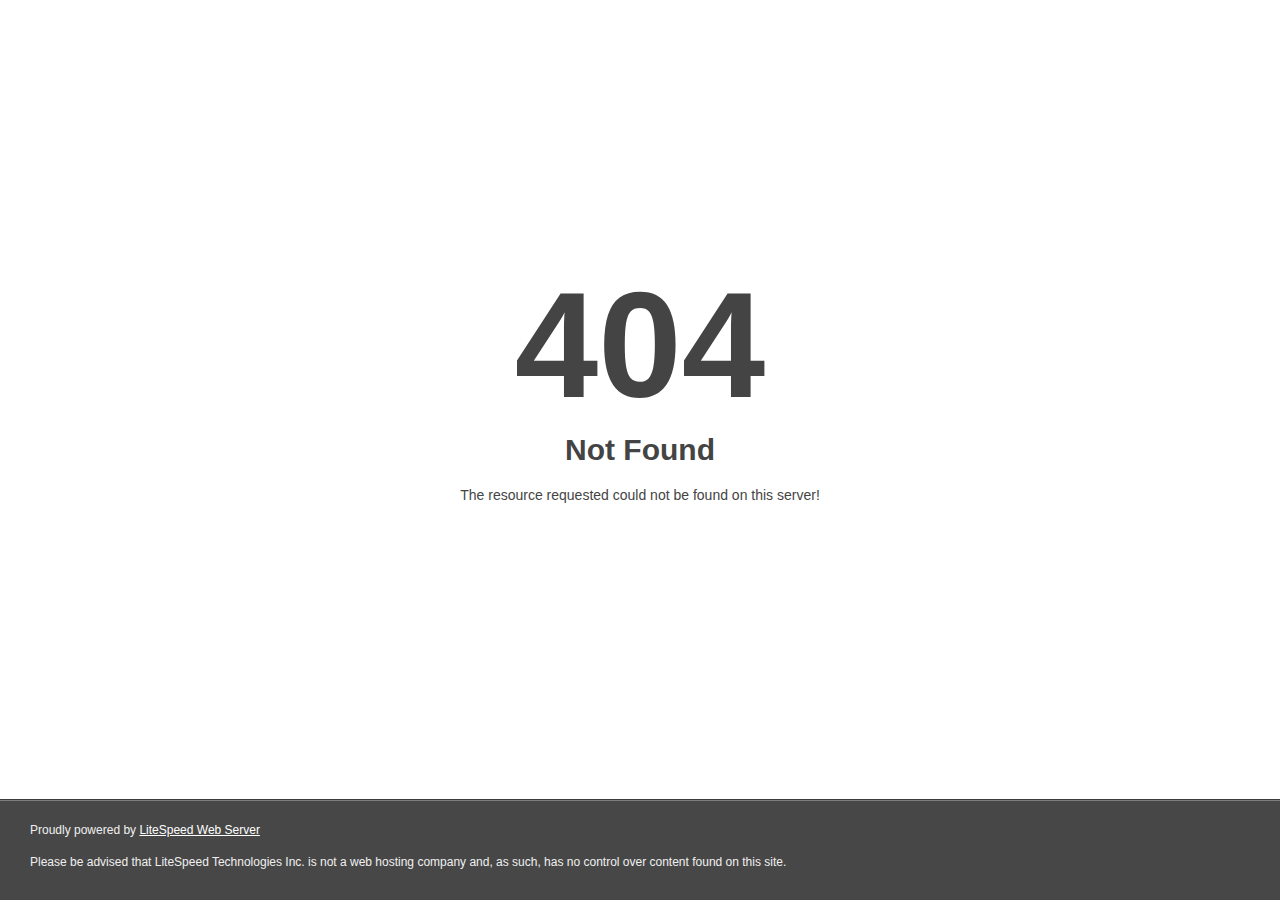
<file: fonts/glyphicons-halflings-regular-2.html>
<!DOCTYPE html>
<html style="height:100%">
<head>
<meta name="viewport" content="width=device-width, initial-scale=1, shrink-to-fit=no">
<title> 404 Not Found
</title></head>
<body style="color: #444; margin:0;font: normal 14px/20px Arial, Helvetica, sans-serif; height:100%; background-color: #fff;">
<div style="height:auto; min-height:100%; ">     <div style="text-align: center; width:800px; margin-left: -400px; position:absolute; top: 30%; left:50%;">
        <h1 style="margin:0; font-size:150px; line-height:150px; font-weight:bold;">404</h1>
<h2 style="margin-top:20px;font-size: 30px;">Not Found
</h2>
<p>The resource requested could not be found on this server!</p>
</div></div><div style="color:#f0f0f0; font-size:12px;margin:auto;padding:0px 30px 0px 30px;position:relative;clear:both;height:100px;margin-top:-101px;background-color:#474747;border-top: 1px solid rgba(0,0,0,0.15);box-shadow: 0 1px 0 rgba(255, 255, 255, 0.3) inset;">
<br>Proudly powered by  <a style="color:#fff;" href="http://www.litespeedtech.com/error-page">LiteSpeed Web Server</a><p>Please be advised that LiteSpeed Technologies Inc. is not a web hosting company and, as such, has no control over content found on this site.</p></div></body></html>
</file>
